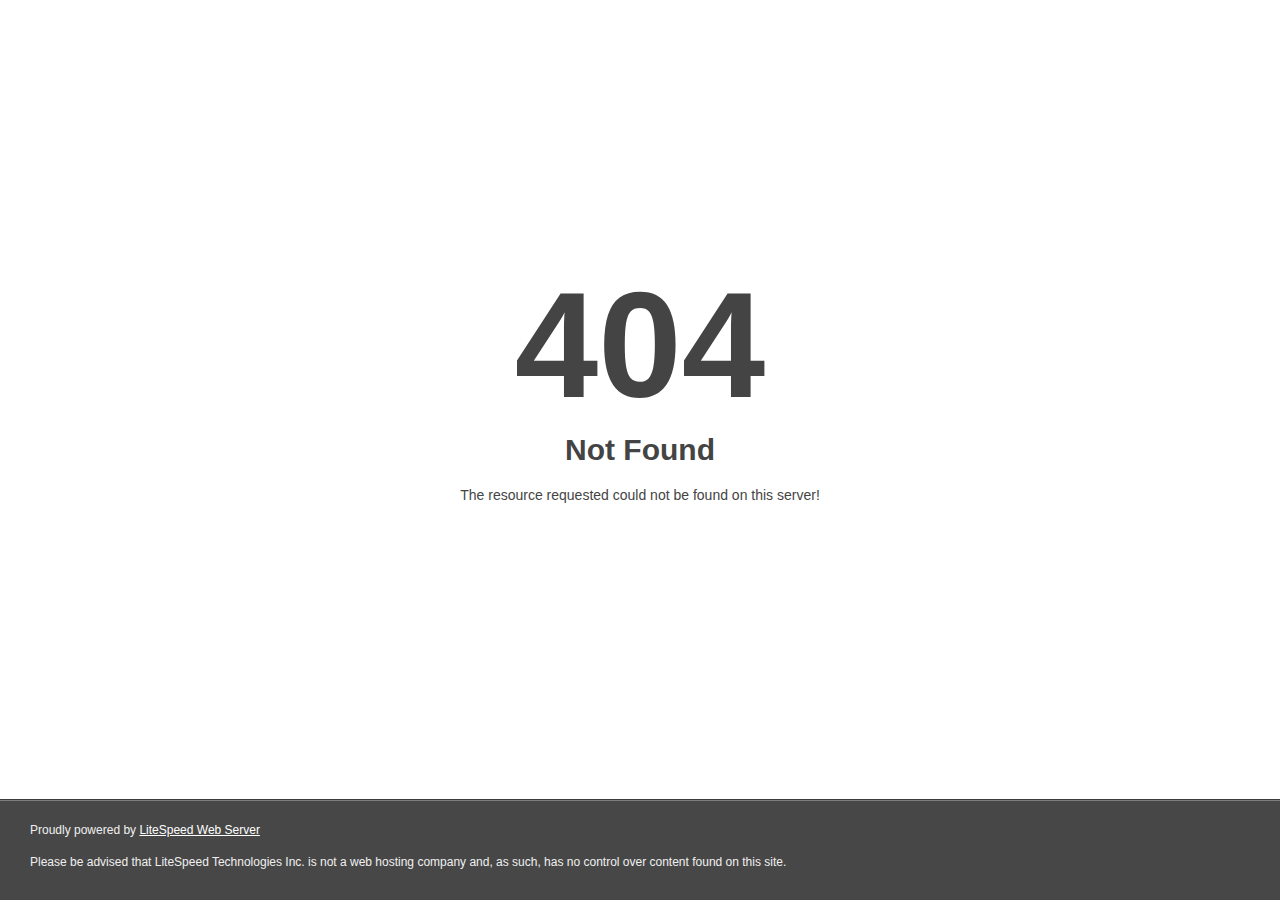
<file: fonts/glyphicons-halflings-regular-2.html>
<!DOCTYPE html>
<html style="height:100%">
<head>
<meta name="viewport" content="width=device-width, initial-scale=1, shrink-to-fit=no">
<title> 404 Not Found
</title></head>
<body style="color: #444; margin:0;font: normal 14px/20px Arial, Helvetica, sans-serif; height:100%; background-color: #fff;">
<div style="height:auto; min-height:100%; ">     <div style="text-align: center; width:800px; margin-left: -400px; position:absolute; top: 30%; left:50%;">
        <h1 style="margin:0; font-size:150px; line-height:150px; font-weight:bold;">404</h1>
<h2 style="margin-top:20px;font-size: 30px;">Not Found
</h2>
<p>The resource requested could not be found on this server!</p>
</div></div><div style="color:#f0f0f0; font-size:12px;margin:auto;padding:0px 30px 0px 30px;position:relative;clear:both;height:100px;margin-top:-101px;background-color:#474747;border-top: 1px solid rgba(0,0,0,0.15);box-shadow: 0 1px 0 rgba(255, 255, 255, 0.3) inset;">
<br>Proudly powered by  <a style="color:#fff;" href="http://www.litespeedtech.com/error-page">LiteSpeed Web Server</a><p>Please be advised that LiteSpeed Technologies Inc. is not a web hosting company and, as such, has no control over content found on this site.</p></div></body></html>
</file>
